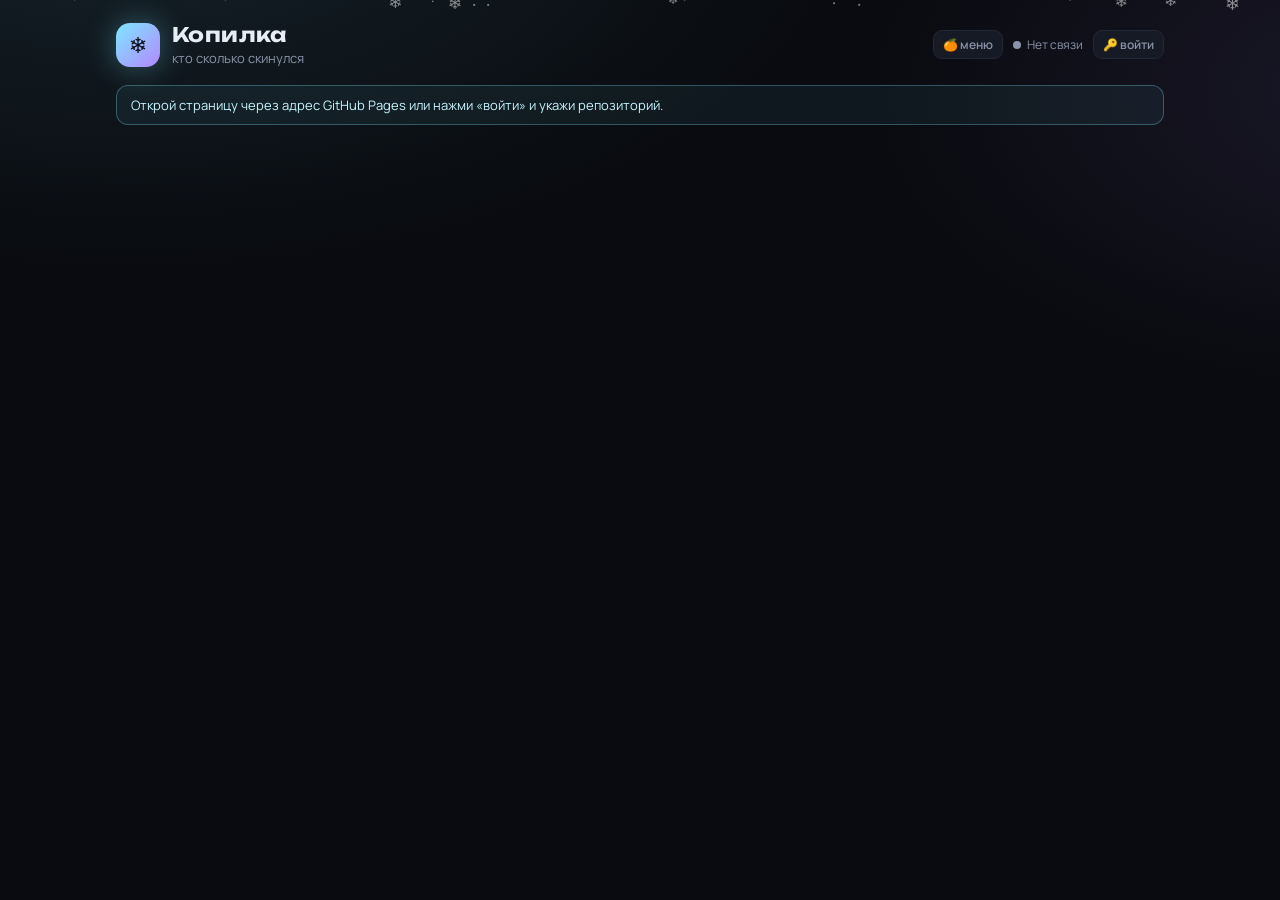
<file: index.html>
<!DOCTYPE html>
<html lang="ru">
<head>
<meta charset="utf-8">
<meta name="viewport" content="width=device-width, initial-scale=1">
<meta name="theme-color" content="#090b10">
<title>Копилка на НГ</title>
<link rel="icon" href="data:image/svg+xml,<svg xmlns='http://www.w3.org/2000/svg' viewBox='0 0 100 100'><text y='.9em' font-size='90'>❄️</text></svg>">
<link rel="preconnect" href="https://fonts.googleapis.com">
<link href="https://fonts.googleapis.com/css2?family=Unbounded:wght@500;700&family=Manrope:wght@400;500;600;700&display=swap" rel="stylesheet">
<link rel="stylesheet" href="style.css">
</head>
<body>
<div id="app"></div>
<script src="app.js"></script>
</body>
</html>
</file>
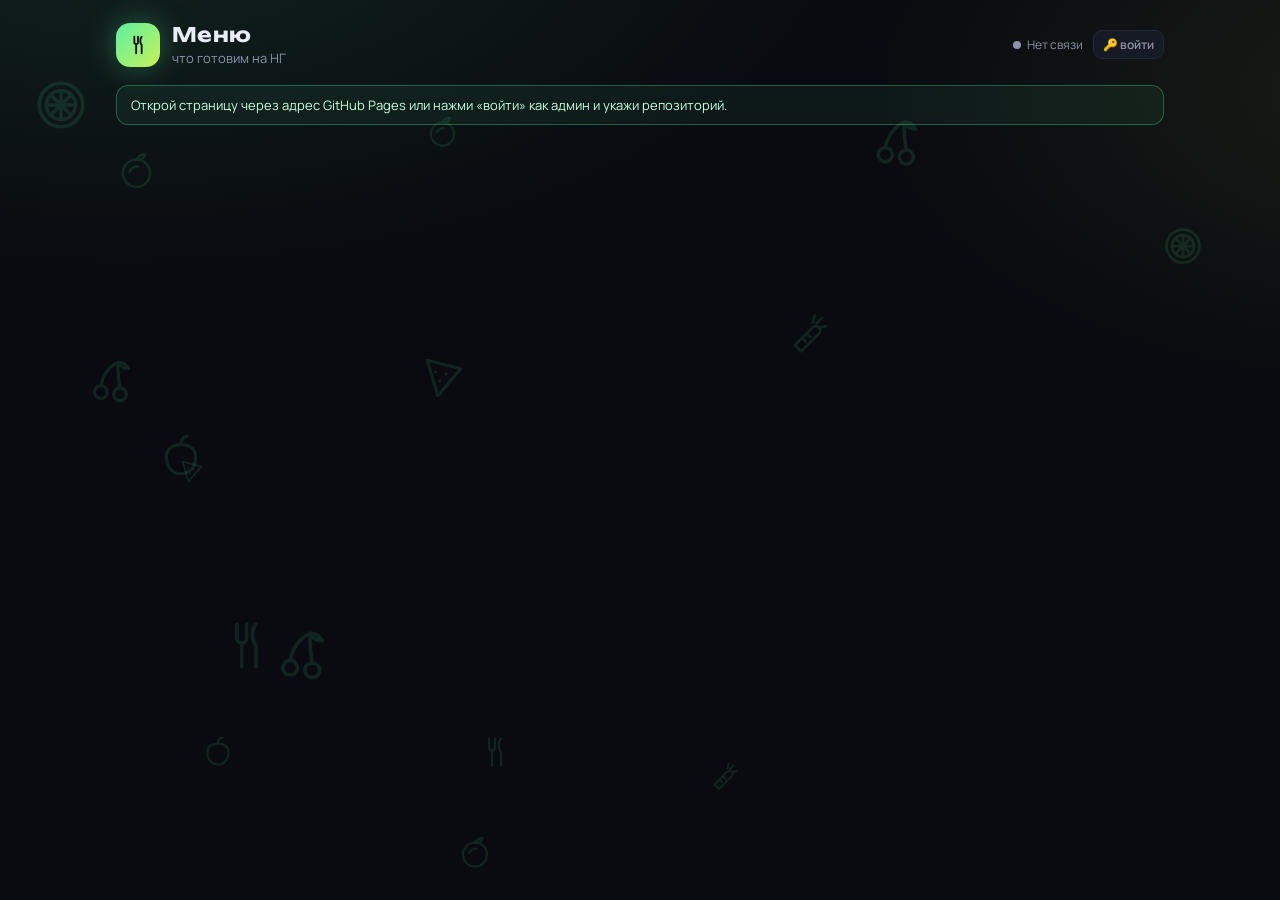
<file: menu/index.html>
<!DOCTYPE html>
<html lang="ru">
<head>
<meta charset="utf-8">
<meta name="viewport" content="width=device-width, initial-scale=1">
<meta name="theme-color" content="#090b10">
<title>Меню на НГ</title>
<link rel="icon" href="data:image/svg+xml,<svg xmlns='http://www.w3.org/2000/svg' viewBox='0 0 100 100'><text y='.9em' font-size='90'>🍊</text></svg>">
<link rel="preconnect" href="https://fonts.googleapis.com">
<link href="https://fonts.googleapis.com/css2?family=Unbounded:wght@500;700&family=Manrope:wght@400;500;600;700&display=swap" rel="stylesheet">
<link rel="stylesheet" href="style.css">
</head>
<body>
<div id="app"></div>
<div id="cook"></div>
<script src="app.js"></script>
</body>
</html>
</file>
<file: style.css>
:root{--bg:#090b10;--card:#11141c;--card2:#161a24;--line:#232838;--text:#e8ecf4;--mute:#8a93a8;--acc:#7ee7ff;--acc2:#b388ff;--neg:#ff5c7a;--ok:#5cffb1;--r:18px}
*{box-sizing:border-box}
html,body{margin:0;background:var(--bg);color:var(--text);font-family:Manrope,system-ui,sans-serif;-webkit-font-smoothing:antialiased}
body{min-height:100vh;background:radial-gradient(1200px 600px at 10% -10%,rgba(126,231,255,.10),transparent 60%),radial-gradient(900px 500px at 110% 10%,rgba(179,136,255,.10),transparent 60%),var(--bg)}
#app{max-width:1080px;margin:0 auto;padding:22px 16px 60px;position:relative;z-index:1}
h1,h2,.big,.brand b{font-family:Unbounded,Manrope,sans-serif}
.top{display:flex;align-items:center;justify-content:space-between;gap:12px;margin-bottom:18px}
.brand{display:flex;align-items:center;gap:12px}
.logo{width:44px;height:44px;border-radius:14px;display:grid;place-items:center;font-size:22px;background:linear-gradient(135deg,var(--acc),var(--acc2));color:#0a0c12;box-shadow:0 0 30px rgba(126,231,255,.35);animation:spin 12s linear infinite}
@keyframes spin{to{transform:rotate(360deg)}}
.brand h1{margin:0;font-size:20px;letter-spacing:.02em}
.brand p{margin:2px 0 0;color:var(--mute);font-size:13px}
.status{font-size:12px;color:var(--mute);display:flex;align-items:center;gap:6px;white-space:nowrap}
.status i{width:8px;height:8px;border-radius:50%;background:var(--mute);display:inline-block}
.status.live i{background:var(--ok);box-shadow:0 0 10px var(--ok)}
.status.saving i{background:var(--acc);animation:pulse .8s ease-in-out infinite}
@keyframes pulse{50%{opacity:.3}}
.banner{background:rgba(255,92,122,.08);border:1px solid rgba(255,92,122,.35);color:#ffc2cd;padding:10px 14px;border-radius:12px;font-size:13px;margin-bottom:14px}
.banner.info{background:rgba(126,231,255,.06);border-color:rgba(126,231,255,.3);color:#c9f5ff}
.goals{display:flex;gap:8px;overflow-x:auto;padding-bottom:4px;margin-bottom:14px;scrollbar-width:none}
.chip{border:1px solid var(--line);background:var(--card);color:var(--text);padding:9px 14px;border-radius:999px;font:600 14px Manrope,sans-serif;cursor:pointer;white-space:nowrap;transition:.2s}
.chip:hover{border-color:#3a4258;transform:translateY(-1px)}
.chip.on{background:linear-gradient(135deg,rgba(126,231,255,.18),rgba(179,136,255,.18));border-color:var(--acc);box-shadow:0 0 20px rgba(126,231,255,.15)}
.chip.add{color:var(--acc);border-style:dashed}
.card{background:linear-gradient(180deg,var(--card),#0e1118);border:1px solid var(--line);border-radius:var(--r);padding:18px;margin-bottom:14px;animation:rise .5s cubic-bezier(.2,.8,.2,1) both}
.first .card:nth-of-type(2){animation-delay:.05s}.first .grid .card:nth-child(2){animation-delay:.1s}
@keyframes rise{from{opacity:0;transform:translateY(12px)}}
:not(.first)>.card,.nofx .card{animation:none}
.card h2{font-size:14px;margin:0 0 14px;text-transform:uppercase;letter-spacing:.08em;color:var(--mute);font-weight:500;display:flex;justify-content:space-between;align-items:center;gap:8px}
.hero{position:relative;overflow:hidden}
.hero:after{content:"";position:absolute;inset:-40% -10% auto auto;width:320px;height:320px;background:radial-gradient(circle,rgba(126,231,255,.12),transparent 65%);pointer-events:none}
.hero-top{display:flex;justify-content:space-between;align-items:flex-start;gap:12px}
.label{color:var(--mute);font-size:13px}
.big{font-size:clamp(30px,7vw,46px);font-weight:700;margin:4px 0;background:linear-gradient(90deg,#fff,var(--acc));-webkit-background-clip:text;background-clip:text;color:transparent}
.sub{color:var(--mute);font-size:14px}
.pct{font-family:Unbounded;font-size:22px;color:var(--acc)}
.bar{height:14px;border-radius:99px;background:#1b2030;margin:16px 0;overflow:hidden;position:relative}
.bar i{display:block;height:100%;border-radius:99px;background:linear-gradient(90deg,var(--acc),var(--acc2));box-shadow:0 0 20px rgba(126,231,255,.5);position:relative;transition:width .6s cubic-bezier(.2,.8,.2,1)}
.bar i:after{content:"";position:absolute;inset:0;background:linear-gradient(90deg,transparent,rgba(255,255,255,.35),transparent);animation:shine 2.4s ease-in-out infinite;border-radius:inherit}
@keyframes shine{from{transform:translateX(-100%)}to{transform:translateX(100%)}}
.first .bar i{animation:grow 1.1s cubic-bezier(.2,.8,.2,1)}
@keyframes grow{from{width:0}}
.bar.done i{background:linear-gradient(90deg,var(--ok),var(--acc))}
.kpis{display:grid;grid-template-columns:repeat(3,1fr);gap:10px}
.kpis div{background:var(--card2);border:1px solid var(--line);border-radius:14px;padding:10px 12px}
.kpis span{display:block;color:var(--mute);font-size:12px;margin-bottom:4px}
.kpis b{font-size:17px}
.neg{color:var(--neg)}.pos{color:var(--ok)}
.grid{display:grid;grid-template-columns:1fr 1.2fr;gap:14px}
.grid .card{margin-bottom:0}
.grid+.card{margin-top:14px}
.seg{display:grid;grid-template-columns:1fr 1fr;background:var(--card2);border:1px solid var(--line);border-radius:12px;padding:4px;margin-bottom:12px}
.seg button{border:0;background:none;color:var(--mute);padding:9px;border-radius:9px;font:600 14px Manrope,sans-serif;cursor:pointer;transition:.2s}
.seg button.on{background:#232a3c;color:var(--text)}
.seg button.on.out{color:var(--neg)}.seg button.on.in{color:var(--acc)}
label{display:block;font-size:12px;color:var(--mute);margin:10px 0 5px}
input,select,textarea{width:100%;background:var(--card2);border:1px solid var(--line);color:var(--text);padding:11px 12px;border-radius:12px;font:500 15px Manrope,sans-serif;outline:none;transition:.2s}
input:focus,select:focus,textarea:focus{border-color:var(--acc);box-shadow:0 0 0 3px rgba(126,231,255,.12)}
input[type=date]{color-scheme:dark}
.row{display:grid;grid-template-columns:1fr 1fr;gap:10px}
.btn{border:0;border-radius:12px;padding:12px 16px;font:700 15px Manrope,sans-serif;cursor:pointer;transition:.2s;background:linear-gradient(135deg,var(--acc),var(--acc2));color:#0a0c12;width:100%;margin-top:14px}
.btn:hover{filter:brightness(1.1);transform:translateY(-1px)}
.btn:disabled{opacity:.5;cursor:default;transform:none}
.btn.red{background:var(--neg);color:#fff}
.btn.ghost{background:var(--card2);color:var(--text);border:1px solid var(--line)}
.mini{border:1px solid var(--line);background:var(--card2);color:var(--mute);border-radius:9px;padding:5px 9px;font:600 12px Manrope,sans-serif;cursor:pointer;transition:.15s}
.mini:hover{color:var(--text);border-color:#3a4258}
.mini.warn{color:var(--neg);border-color:rgba(255,92,122,.5)}
.person{display:grid;grid-template-columns:1fr auto;gap:4px 10px;padding:10px 0;border-bottom:1px solid var(--line)}
.person:last-child{border-bottom:0}
.person .nm{font-weight:700}
.person .sm{font-size:12px;color:var(--mute);grid-column:1/-1;display:flex;justify-content:space-between}
.pbar{grid-column:1/-1;height:6px;border-radius:9px;background:#1b2030;overflow:hidden}
.pbar i{display:block;height:100%;background:var(--acc);border-radius:9px;transition:width .6s}
.pbar.done i{background:var(--ok)}
.addp{display:flex;gap:8px;margin-top:12px}
.addp input{flex:1}.addp .btn{width:auto;margin:0}
.tx{display:grid;grid-template-columns:36px 1fr auto auto;gap:10px;align-items:center;padding:10px 0;border-bottom:1px solid var(--line);animation:fade .3s both}
.tx:last-child{border-bottom:0}
@keyframes fade{from{opacity:0}}
.ic{width:36px;height:36px;border-radius:11px;display:grid;place-items:center;font-weight:800}
.ic.in{background:rgba(126,231,255,.12);color:var(--acc)}.ic.out{background:rgba(255,92,122,.12);color:var(--neg)}
.tx .t{font-weight:600}.tx .d{font-size:12px;color:var(--mute)}
.tx .a{font-weight:700;white-space:nowrap}
.empty{color:var(--mute);font-size:14px;padding:12px 0;text-align:center}
.filters{display:flex;gap:6px}
table{width:100%;border-collapse:collapse;font-size:14px}
th,td{text-align:right;padding:8px 6px;border-bottom:1px solid var(--line)}
th:first-child,td:first-child{text-align:left}
th{color:var(--mute);font-weight:500;font-size:12px}
tfoot td{font-weight:700;border-bottom:0}
.settings{background:var(--card2);border:1px solid var(--line);border-radius:14px;padding:14px;margin-top:14px}
.tools{display:flex;gap:8px;flex-wrap:wrap}
.tools .btn{width:auto;margin:0}
.note{font-size:12px;color:var(--mute);margin-top:8px}
.snow{position:fixed;inset:0;pointer-events:none;z-index:0;overflow:hidden}
.snow span{position:absolute;top:-10px;color:#fff;opacity:.5;animation:fall linear infinite}
@keyframes fall{to{transform:translateY(105vh) translateX(40px) rotate(360deg)}}
@media (prefers-reduced-motion:reduce){*{animation:none!important;transition:none!important}}
@media (max-width:760px){.grid{grid-template-columns:1fr}.kpis{grid-template-columns:1fr 1fr}.kpis div:last-child{grid-column:1/-1}.tx{grid-template-columns:32px 1fr auto auto;gap:8px}}

.auth{background:var(--card);border:1px solid var(--line);border-radius:14px;padding:14px;margin-bottom:14px}
.auth a{color:var(--acc)}
.hdr-r{display:flex;align-items:center;gap:10px}
</file>
<file: menu/style.css>
:root{--bg:#090b10;--card:#11141c;--card2:#161a24;--line:#232838;--text:#e8ecf4;--mute:#8a93a8;--acc:#5cf0a0;--acc2:#c8f25a;--neg:#ff5c7a;--ok:#5cffb1;--warn:#ffb86b;--r:18px}
*{box-sizing:border-box}
html,body{margin:0;background:var(--bg);color:var(--text);font-family:Manrope,system-ui,sans-serif;-webkit-font-smoothing:antialiased}
body{min-height:100vh;background:radial-gradient(1200px 600px at 10% -10%,rgba(92,240,160,.10),transparent 60%),radial-gradient(900px 500px at 110% 10%,rgba(200,242,90,.08),transparent 60%),var(--bg)}
#app{max-width:1080px;margin:0 auto;padding:22px 16px 60px;position:relative;z-index:1}
h1,h2,.big{font-family:Unbounded,Manrope,sans-serif}
a{color:var(--acc)}
button{font-family:Manrope,sans-serif}
.top{display:flex;align-items:center;justify-content:space-between;gap:12px;margin-bottom:18px;flex-wrap:wrap}
.brand{display:flex;align-items:center;gap:12px}
.logo{width:44px;height:44px;border-radius:14px;display:grid;place-items:center;background:linear-gradient(135deg,var(--acc),var(--acc2));color:#0a0c12;box-shadow:0 0 30px rgba(92,240,160,.35)}
.brand h1{margin:0;font-size:20px;letter-spacing:.02em}
.brand p{margin:2px 0 0;color:var(--mute);font-size:13px}
.hdr-r{display:flex;align-items:center;gap:10px;flex-wrap:wrap}
.status{font-size:12px;color:var(--mute);display:flex;align-items:center;gap:6px;white-space:nowrap}
.status i{width:8px;height:8px;border-radius:50%;background:var(--mute);display:inline-block}
.status.live i{background:var(--ok);box-shadow:0 0 10px var(--ok)}
.status.saving i{background:var(--acc);animation:pulse .8s ease-in-out infinite}
@keyframes pulse{50%{opacity:.3}}
.banner{background:rgba(255,92,122,.08);border:1px solid rgba(255,92,122,.35);color:#ffc2cd;padding:10px 14px;border-radius:12px;font-size:13px;margin-bottom:14px}
.banner.info{background:rgba(92,240,160,.06);border-color:rgba(92,240,160,.3);color:#c9ffe0}
.banner.warn{background:rgba(255,184,107,.07);border-color:rgba(255,184,107,.35);color:#ffe0bd}
.nav{display:flex;gap:8px;overflow-x:auto;padding-bottom:4px;margin-bottom:14px;scrollbar-width:none}
.chip{border:1px solid var(--line);background:var(--card);color:var(--text);padding:9px 14px;border-radius:999px;font:600 14px Manrope,sans-serif;cursor:pointer;white-space:nowrap;transition:.2s;text-decoration:none;display:inline-flex;align-items:center;gap:6px}
.chip:hover{border-color:#3a4258;transform:translateY(-1px)}
.chip.on{background:linear-gradient(135deg,rgba(92,240,160,.18),rgba(200,242,90,.14));border-color:var(--acc);box-shadow:0 0 20px rgba(92,240,160,.15)}
.chip.add{color:var(--acc);border-style:dashed}
.chip.back{color:var(--mute)}
.chip small{color:var(--mute);font-weight:600}
.sep{width:1px;background:var(--line);margin:4px 2px;flex:none}
.card{background:linear-gradient(180deg,var(--card),#0e1118);border:1px solid var(--line);border-radius:var(--r);padding:18px;margin-bottom:14px;animation:rise .5s cubic-bezier(.2,.8,.2,1) both}
@keyframes rise{from{opacity:0;transform:translateY(12px)}}
.calm .card{animation:none}
.card h2{font-size:14px;margin:0 0 14px;text-transform:uppercase;letter-spacing:.08em;color:var(--mute);font-weight:500;display:flex;justify-content:space-between;align-items:center;gap:8px;flex-wrap:wrap;font-family:Manrope,sans-serif}
.card h2 .tl{text-transform:none;letter-spacing:0;font-size:12px}
.hero{position:relative;overflow:hidden}
.hero:after{content:"";position:absolute;inset:-40% -10% auto auto;width:320px;height:320px;background:radial-gradient(circle,rgba(92,240,160,.12),transparent 65%);pointer-events:none}
.hero-top{display:flex;justify-content:space-between;align-items:flex-start;gap:12px}
.label{color:var(--mute);font-size:13px}
.big{font-size:clamp(30px,7vw,46px);font-weight:700;margin:4px 0;background:linear-gradient(90deg,#fff,var(--acc));-webkit-background-clip:text;background-clip:text;color:transparent}
.sub{color:var(--mute);font-size:14px}
.pct{font-family:Unbounded;font-size:22px;color:var(--acc)}
.bar{height:14px;border-radius:99px;background:#1b2030;margin:16px 0;overflow:hidden;position:relative}
.bar i{display:block;height:100%;border-radius:99px;background:linear-gradient(90deg,var(--acc),var(--acc2));box-shadow:0 0 20px rgba(92,240,160,.5);position:relative;transition:width .6s cubic-bezier(.2,.8,.2,1)}
.bar i:after{content:"";position:absolute;inset:0;background:linear-gradient(90deg,transparent,rgba(255,255,255,.35),transparent);animation:shine 2.4s ease-in-out infinite;border-radius:inherit}
.bar.thin{height:8px;margin:12px 0 6px}
@keyframes shine{from{transform:translateX(-100%)}to{transform:translateX(100%)}}
.kpis{display:grid;grid-template-columns:repeat(auto-fit,minmax(160px,1fr));gap:10px}
.kpis div{background:var(--card2);border:1px solid var(--line);border-radius:14px;padding:10px 12px}
.kpis span{display:block;color:var(--mute);font-size:12px;margin-bottom:4px}
.kpis b{font-size:17px}
.neg{color:var(--neg)}.pos{color:var(--ok)}.wrn{color:var(--warn)}.mut{color:var(--mute)}
.filters{display:flex;gap:6px;flex-wrap:wrap}
.mini{border:1px solid var(--line);background:var(--card2);color:var(--mute);border-radius:9px;padding:5px 9px;font:600 12px Manrope,sans-serif;cursor:pointer;transition:.15s;text-decoration:none;display:inline-flex;align-items:center;gap:4px}
.mini:hover{color:var(--text);border-color:#3a4258}
.mini.on{color:var(--text);border-color:var(--acc)}
.mini.warn{color:var(--neg);border-color:rgba(255,92,122,.5)}
.mini.accent{color:var(--acc);border-color:rgba(92,240,160,.45)}
.grid-r{display:grid;grid-template-columns:repeat(auto-fill,minmax(240px,1fr));gap:12px}
.rc{display:flex;flex-direction:column;text-decoration:none;color:var(--text);background:var(--card2);border:1px solid var(--line);border-radius:16px;overflow:hidden;transition:.2s;cursor:pointer}
.rc:hover{border-color:#3a4258;transform:translateY(-2px)}
.rc.off{opacity:.6}
.ph{height:120px;position:relative;display:grid;place-items:center;color:var(--acc);background:radial-gradient(circle at 30% 20%,rgba(92,240,160,.22),transparent 60%),radial-gradient(circle at 90% 90%,rgba(200,242,90,.14),transparent 55%),#1b2030;overflow:hidden}
.ph img{position:absolute;inset:0;width:100%;height:100%;object-fit:cover}
.ph.tall{height:190px;border-radius:18px;border:1px solid var(--line);margin-bottom:12px}
.pill{position:absolute;left:10px;top:10px;font-size:11px;font-weight:700;color:#0a0c12;background:var(--acc);border-radius:99px;padding:3px 8px;z-index:1}
.pill2{position:absolute;right:10px;top:10px;font-size:11px;color:#b6bfd2;background:rgba(9,11,16,.75);border:1px solid var(--line);border-radius:99px;padding:3px 8px;z-index:1}
.rc .bd{padding:12px 14px 14px;display:flex;flex-direction:column;gap:4px;flex-grow:1}
.rc .nm{font-weight:700;font-size:16px}
.rc .mt{font-size:12px;color:var(--mute)}
.rc .ft{display:flex;justify-content:space-between;align-items:center;margin-top:auto;padding-top:10px;gap:8px}
.inm{font-size:12px;font-weight:700;border:1px solid var(--line);color:var(--mute);border-radius:9px;padding:5px 9px;background:none;cursor:pointer}
.inm.on{color:var(--acc);border-color:rgba(92,240,160,.45)}
.empty{color:var(--mute);font-size:14px;padding:16px 0;text-align:center}
label{display:block;font-size:12px;color:var(--mute);margin:10px 0 5px}
input,select,textarea{width:100%;background:var(--card2);border:1px solid var(--line);color:var(--text);padding:11px 12px;border-radius:12px;font:500 15px Manrope,sans-serif;outline:none;transition:.2s;min-width:0}
input:focus,select:focus,textarea:focus{border-color:var(--acc);box-shadow:0 0 0 3px rgba(92,240,160,.12)}
input::placeholder,textarea::placeholder{color:#6b7488}
textarea{resize:vertical;line-height:1.5}
select{appearance:none;background-image:linear-gradient(45deg,transparent 50%,var(--mute) 50%),linear-gradient(135deg,var(--mute) 50%,transparent 50%);background-position:calc(100% - 16px) 50%,calc(100% - 11px) 50%;background-size:5px 5px;background-repeat:no-repeat;padding-right:28px}
.row{display:grid;grid-template-columns:1fr 1fr;gap:10px}
.row3{display:grid;grid-template-columns:2fr 1fr 1fr;gap:10px}
.btn{border:0;border-radius:12px;padding:12px 16px;font:700 15px Manrope,sans-serif;cursor:pointer;transition:.2s;background:linear-gradient(135deg,var(--acc),var(--acc2));color:#0a0c12;width:100%;margin-top:14px;min-height:46px;text-decoration:none;display:inline-flex;align-items:center;justify-content:center;gap:6px}
.btn:hover{filter:brightness(1.1);transform:translateY(-1px)}
.btn:disabled{opacity:.5;cursor:default;transform:none}
.btn.red{background:var(--neg);color:#fff}
.btn.ghost{background:var(--card2);color:var(--text);border:1px solid var(--line)}
.tools{display:flex;gap:8px;flex-wrap:wrap}
.tools .btn{width:auto;margin:0}
.note{font-size:12px;color:var(--mute);margin-top:8px}
.seg{display:grid;grid-auto-flow:column;grid-auto-columns:1fr;background:var(--card2);border:1px solid var(--line);border-radius:12px;padding:4px;margin-bottom:12px}
.seg button{border:0;background:none;color:var(--mute);padding:9px;border-radius:9px;font:600 14px Manrope,sans-serif;cursor:pointer;transition:.2s;min-height:40px}
.seg button.on{background:#232a3c;color:var(--acc)}
.two{display:grid;grid-template-columns:1.25fr 1fr;gap:14px;align-items:start}
.two>.card,.two>div>.card{margin-bottom:14px}
.stepper{display:inline-flex;align-items:center;background:var(--card2);border:1px solid var(--line);border-radius:12px;padding:3px}
.stepper button{width:44px;height:40px;border:0;background:none;color:var(--text);font:700 20px Manrope,sans-serif;cursor:pointer;border-radius:9px}
.stepper button:last-child{color:var(--acc)}
.stepper b{min-width:34px;text-align:center;font-family:Unbounded,Manrope,sans-serif;font-size:18px}
.ing{display:grid;grid-template-columns:1fr auto;gap:4px 10px;padding:9px 0;border-bottom:1px solid var(--line);align-items:center}
.ing:last-child{border-bottom:0}
.ing .n{font-weight:600;font-size:14px}
.ing .q{font-size:12px;color:var(--mute)}
.ing .p{font-size:13px;font-weight:700;white-space:nowrap;text-align:right}
.step{display:grid;grid-template-columns:28px 1fr;gap:10px;padding:8px 0}
.step .num{width:28px;height:28px;border-radius:9px;display:grid;place-items:center;background:rgba(92,240,160,.12);color:var(--acc);font-weight:800;font-size:13px}
.step .tx{font-size:14px;line-height:1.5}
.tmr{margin-top:6px;border:1px solid var(--line);background:var(--card2);color:var(--acc2);border-radius:9px;padding:6px 10px;font:600 12px Manrope,sans-serif;cursor:pointer}
.er{background:var(--card2);border:1px solid var(--line);border-radius:12px;padding:8px;margin-bottom:8px}
.er.bad{border-color:rgba(255,184,107,.6)}
.er .l1{display:grid;grid-template-columns:64px 84px minmax(0,1fr) 36px;gap:6px}
.er .l2{display:grid;grid-template-columns:auto minmax(0,1fr) 90px;gap:6px;align-items:center;margin-top:6px}
.er input{background:#0e1118;padding:9px 8px;border-radius:10px;font-size:14px}
.er .l2 input{padding:7px 8px;font-size:13px}
.er .hint{font-size:11px;margin:6px 0 0 2px}
.er .x{border:1px solid var(--line);background:#0e1118;color:var(--mute);border-radius:10px;cursor:pointer;font-size:16px}
.tag{font-size:11px;color:var(--mute)}
.sh{display:grid;grid-template-columns:34px 1fr auto;gap:8px 10px;align-items:center;padding:9px 0;border-bottom:1px solid var(--line)}
.sh:last-child{border-bottom:0}
.sh.done{opacity:.5}.sh.done .n{text-decoration:line-through}
.sh .n{font-weight:600;font-size:14px}
.sh .f{font-size:11px;color:var(--mute);margin-top:2px}
.sh .p{font-size:13px;font-weight:700;white-space:nowrap;text-align:right}
.sh .acts{grid-column:2/-1;display:flex;gap:6px;flex-wrap:wrap}
.box{width:32px;height:32px;border-radius:9px;border:1px solid #3a4258;background:var(--card2);color:#0a0c12;font:800 15px Manrope,sans-serif;cursor:pointer;padding:0}
.box.on{background:var(--acc);border-color:var(--acc)}
.box.gray{background:#3a4258;border-color:#3a4258;color:var(--text)}
.buy{border-color:rgba(92,240,160,.45);box-shadow:0 0 30px rgba(92,240,160,.08)}
.buy h2{color:var(--acc)}
.pr{display:grid;grid-template-columns:minmax(0,1.4fr) 110px 90px 130px;gap:8px;align-items:center;padding:8px 0;border-bottom:1px solid var(--line)}
.pr:last-child{border-bottom:0}
.pr .n{font-weight:600;font-size:14px}
.pr .u{font-size:11px;color:var(--mute)}
.pr input,.pr select{padding:8px 9px;font-size:13px;border-radius:10px}
.auth{background:var(--card);border:1px solid var(--line);border-radius:14px;padding:14px;margin-bottom:14px}
.mt0{margin-top:0}
.back{display:inline-flex;align-items:center;gap:6px;min-height:40px;color:var(--mute);text-decoration:none;font-size:14px;font-weight:600;margin-bottom:6px}
.back:hover{color:var(--text)}
.meta-tags{display:flex;gap:6px;flex-wrap:wrap;margin-bottom:8px}
.t-pill{font-size:11px;font-weight:700;color:#0a0c12;background:var(--acc);border-radius:99px;padding:3px 8px}
.t-ol{font-size:11px;color:var(--mute);border:1px solid var(--line);border-radius:99px;padding:3px 8px}
.t-ol.acc{color:var(--acc);border-color:rgba(92,240,160,.45)}
.rtitle{margin:0;font-size:26px}
/* режим готовки */
.cook{position:fixed;inset:0;z-index:50;background:rgba(9,11,16,.97);display:flex;flex-direction:column;padding:18px;gap:14px}
.cook .hd{display:flex;justify-content:space-between;align-items:center;gap:10px;max-width:760px;width:100%;margin:0 auto}
.cook .bodyc{flex:1;display:flex;flex-direction:column;justify-content:center;max-width:760px;width:100%;margin:0 auto;gap:18px;overflow:auto}
.cook .sn{font-family:Unbounded;color:var(--acc);font-size:16px}
.cook .st{font-size:clamp(22px,5vw,34px);line-height:1.4;font-weight:600}
.cook .nav2{display:grid;grid-template-columns:1fr 1fr;gap:10px;max-width:760px;width:100%;margin:0 auto}
.cook .nav2 .btn{margin:0;min-height:56px;font-size:17px}
.timers{position:fixed;right:14px;bottom:14px;z-index:60;display:flex;flex-direction:column;gap:8px;align-items:flex-end}
.timer{background:var(--card);border:1px solid var(--acc);border-radius:12px;padding:8px 12px;font:700 15px Manrope,sans-serif;display:flex;gap:10px;align-items:center;box-shadow:0 0 20px rgba(92,240,160,.2)}
.timer.ring{border-color:var(--warn);color:var(--warn);animation:pulse .6s ease-in-out infinite}
/* фон с едой */
.food{position:fixed;inset:0;pointer-events:none;z-index:0;overflow:hidden;color:var(--acc)}
.food svg{position:absolute;opacity:.11;animation:drift linear infinite}
@keyframes drift{0%{transform:translateY(0) rotate(0)}50%{transform:translateY(-22px) rotate(10deg)}100%{transform:translateY(0) rotate(0)}}
@media (prefers-reduced-motion:reduce){*{animation:none!important;transition:none!important}}
@media (max-width:760px){
  .two{grid-template-columns:1fr}
  .pr{grid-template-columns:1fr 1fr;}
  .pr .n{grid-column:1/-1}
  .er .l1{grid-template-columns:54px 86px minmax(0,1fr) 36px}
  .row3{grid-template-columns:1fr 1fr}.row3>div:first-child{grid-column:1/-1}
}

/* голосование */
.vseg{display:inline-flex;gap:4px;padding:4px;background:var(--card);border:1px solid var(--line);border-radius:12px;margin-bottom:14px}
.vseg a{padding:8px 16px;border-radius:9px;color:var(--mute);font-weight:700;font-size:14px;text-decoration:none}
.vseg a.on{background:var(--text);color:var(--bg)}
.vote{max-width:520px;margin-left:auto;margin-right:auto}
.vprog{display:flex;justify-content:space-between;font-size:13px;color:var(--mute);margin-bottom:12px}
.deck{position:relative;height:460px;touch-action:none}
.vcard{position:absolute;inset:0;background:var(--card2);border:1px solid var(--line);border-radius:22px;overflow:hidden;display:flex;flex-direction:column;user-select:none;-webkit-user-select:none;transition:transform .25s ease,opacity .25s ease;cursor:grab;box-shadow:0 14px 40px rgba(0,0,0,.45)}
.vcard.back{transform:scale(.95) translateY(14px);opacity:.6;pointer-events:none}
.vcard.drag{transition:none;cursor:grabbing}
.vcard .ph.vph{flex:0 0 200px;height:200px;border-radius:0}
.vcard img{pointer-events:none;-webkit-user-drag:none}
.vbd{padding:14px 16px;display:flex;flex-direction:column;gap:6px;flex:1}
.vbd .nm{font:500 20px Unbounded,Manrope,sans-serif;line-height:1.2}
.vbd .mt{color:var(--mute);font-size:13px}
.vlinks{margin-top:auto;display:flex;gap:6px}
.stamp{position:absolute;top:18px;z-index:3;padding:6px 12px;border:3px solid currentColor;border-radius:10px;font:700 20px Unbounded,sans-serif;opacity:0;background:rgba(9,11,16,.75);pointer-events:none}
.s-yes{left:18px;color:var(--ok);transform:rotate(-12deg)}.s-no{right:18px;color:#9aa0ac;transform:rotate(12deg)}
.s-love{left:50%;top:70px;color:#f0b23a;transform:translateX(-50%) rotate(-4deg)}.s-never{left:50%;top:70px;color:#b07cff;transform:translateX(-50%) rotate(4deg)}
.vacts{display:flex;justify-content:center;gap:14px;margin-top:16px;align-items:flex-start}
.vacts>div{display:flex;flex-direction:column;align-items:center;gap:6px;font-size:11px;color:var(--mute);font-weight:600}
.vact{width:56px;height:56px;border-radius:50%;border:1px solid var(--line);background:var(--card2);font-size:22px;cursor:pointer;transition:transform .12s}
.vact.big{width:66px;height:66px;font-size:26px}.vact:active{transform:scale(.9)}
.vact.v-yes{color:var(--ok)}.vact.v-no{color:#9aa0ac}.vact.v-love{color:#f0b23a}.vact.v-never{color:#b07cff}
.vdone{text-align:center;padding:20px 0}.vdone h3{font-family:Unbounded,sans-serif;font-weight:500;margin:6px 0}
.vleg{display:flex;gap:12px;flex-wrap:wrap;font-size:12px;color:var(--mute);margin-top:10px}
.vleg i{display:inline-block;width:10px;height:10px;border-radius:3px;margin-right:4px;vertical-align:-1px}
i.v-love{background:#f0b23a}i.v-yes{background:var(--ok)}i.v-no{background:#5d6475}i.v-never{background:#b07cff}
.vlist{display:flex;flex-direction:column;gap:10px}
.vres{background:var(--card2);border:1px solid var(--line);border-radius:14px;padding:12px 14px;display:flex;flex-direction:column;gap:8px}
.vtop{display:flex;justify-content:space-between;gap:10px;align-items:center}
.vtop .nm{font-weight:700;color:var(--text);text-decoration:none}
.vpct{font:700 20px Unbounded,sans-serif;text-align:right}.vpct small{display:block;font:600 11px Manrope,sans-serif;color:var(--mute)}
.vbar{display:flex;height:10px;border-radius:6px;overflow:hidden;background:var(--bg)}.vbar i{display:block;height:100%}
.veto{align-self:flex-start;font-size:12px;font-weight:700;color:#fff;background:#7a44b8;padding:2px 8px;border-radius:999px}
.vres details summary{cursor:pointer;font-size:13px;color:var(--mute);font-weight:600}
.vfoot{display:flex;gap:6px;flex-wrap:wrap;align-items:center}
@media (prefers-reduced-motion:reduce){.vcard,.vact{transition:none}}
.vings{font-size:13px;color:var(--mute);display:-webkit-box;-webkit-line-clamp:3;-webkit-box-orient:vertical;overflow:hidden}
.rpanel{max-width:520px;margin-left:auto;margin-right:auto}
.rhead{display:flex;justify-content:space-between;align-items:center;gap:12px;flex-wrap:wrap}
.rcats{margin-top:10px;display:flex;gap:6px;flex-wrap:wrap}
.vadm{margin-left:auto;display:inline-flex;gap:6px}
.vmenu{margin-top:14px}.vmenu>summary{cursor:pointer;font-size:13px;color:var(--mute);font-weight:600}
.vtop .note{font-size:12px}
</file>
